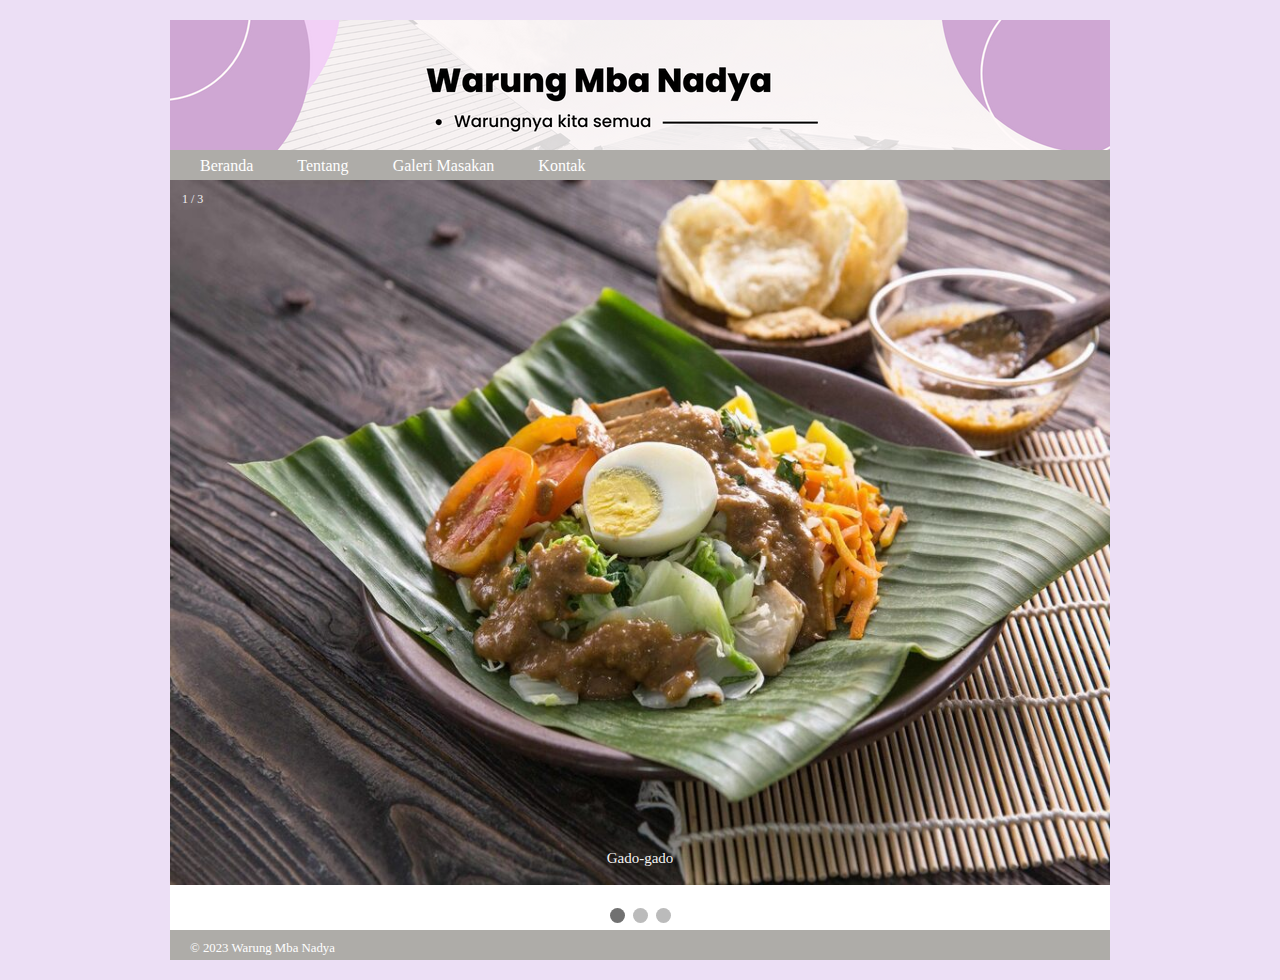
<file: galeri.html>
<!DOCTYPE html>
<html lang="en">
<head>
    <meta charset="UTF-8">
    <meta http-equiv="X-UA-Compatible" content="IE=edge">
    <meta name="viewport" content="width=device-width, initial-scale=1.0">
    <title>Warung Mba Nadya</title>
    <style>
    * {box-sizing: border-box;}
body {font-family: Verdana, sans-serif;}
.mySlides {display: none;}
img {vertical-align: middle;}
 
/* Slideshow container */
.slideshow-container {
  max-width: 1000px;
  position: relative;
  float: center;
  margin: auto;
}
 
/* Caption text */
.text {
  color: #f2f2f2;
  font-size: 15px;
  padding: 8px 12px;
  position: absolute;
  bottom: 8px;
  width: 100%;
  text-align: center;
}
 
/* Number text (1/3 etc) */
.numbertext {
  color: #f2f2f2;
  font-size: 12px;
  padding: 8px 12px;
  position: absolute;
  top: 0;
}
 
/* The dots/bullets/indicators */
.dot {
  height: 15px;
  width: 15px;
  margin: 0 2px;
  background-color: #bbb;
  border-radius: 50%;
  display: inline-block;
  transition: background-color 0.6s ease;
}
 
.active {
  background-color: #717171;
}
 
/* Fading animation */
.fade {
  -webkit-animation-name: fade;
  -webkit-animation-duration: 1.5s;
  animation-name: fade;
  animation-duration: 1.5s;
}
 
@-webkit-keyframes fade {
  from {opacity: .4}
  to {opacity: 1}
}
 
@keyframes fade {
  from {opacity: .4}
  to {opacity: 1}
}
 
/* On smaller screens, decrease text size */
@media only screen and (max-width: 300px) {
  .text {font-size: 11px}
}
       
    </style>
    <script src = "http://html5shiv.googlecode.com/svn/trunk/html5.js"></script>
    <link rel="stylesheet" href="main.css">
   
       
 
</head>
<body>
        <div class= "wrapper">
            <header>
                <h1>Warung Mba Nadya</h1>
                <nav>
                    <ul>
                        <li><a href="#" onclick="location.href = 'index.html';">Beranda</a></li>
                        <li><a href="#" onclick="location.href = 'tentang.html';">Tentang</a></li>
                        <li><a href="#" onclick="location.href = 'galeri.html';">Galeri Masakan</a></li>
                        <li><a href="#" onclick="location.href = 'kontak.html';">Kontak</a></li>
                    </ul>
                </nav>
            </header>
           
                <div class="slideshow-container">
 
                    <div class="mySlides fade">
                      <div class="numbertext">1 / 3</div>
                      <img src="images/gado.jpg" style="width:100%">
                      <div class="text">Gado-gado</div>
                    </div>
                   
                    <div class="mySlides fade">
                      <div class="numbertext">2 / 3</div>
                      <img src="images/penyetan.jpg" style="width:100%">
                      <div class="text">Ayam Penyet</div>
                    </div>
                   
                    <div class="mySlides fade">
                      <div class="numbertext">3 / 3</div>
                      <img src="images/sate.jpg" style="width:100%">
                      <div class="text">Sate Ayam Madura</div>
                    </div>
                   
                </div>
                <br>
                <div style="text-align:center">
                    <span class="dot"></span>
                    <span class="dot"></span>
                    <span class="dot"></span>
                </div>
                <script>
                    var slideIndex = 0;
                    showSlides();
                   
                    function showSlides() {
                      var i;
                      var slides = document.getElementsByClassName("mySlides");
                      var dots = document.getElementsByClassName("dot");
                      for (i = 0; i < slides.length; i++) {
                       slides[i].style.display = "none";  
                     }
                     slideIndex++;
                     if (slideIndex > slides.length) {slideIndex = 1}    
                      for (i = 0; i < dots.length; i++) {
                       dots[i].className = dots[i].className.replace(" active", "");
                     }
                     slides[slideIndex-1].style.display = "block";  
                     dots[slideIndex-1].className += " active";
                     setTimeout(showSlides, 2000); // Change image every 2 seconds
                   }
                   </script>
           
            <!-- Slideshow container -->
            <footer>
                &copy; 2023 Warung Mba Nadya
            </footer>
        </div>
</body>
</html>
</file>
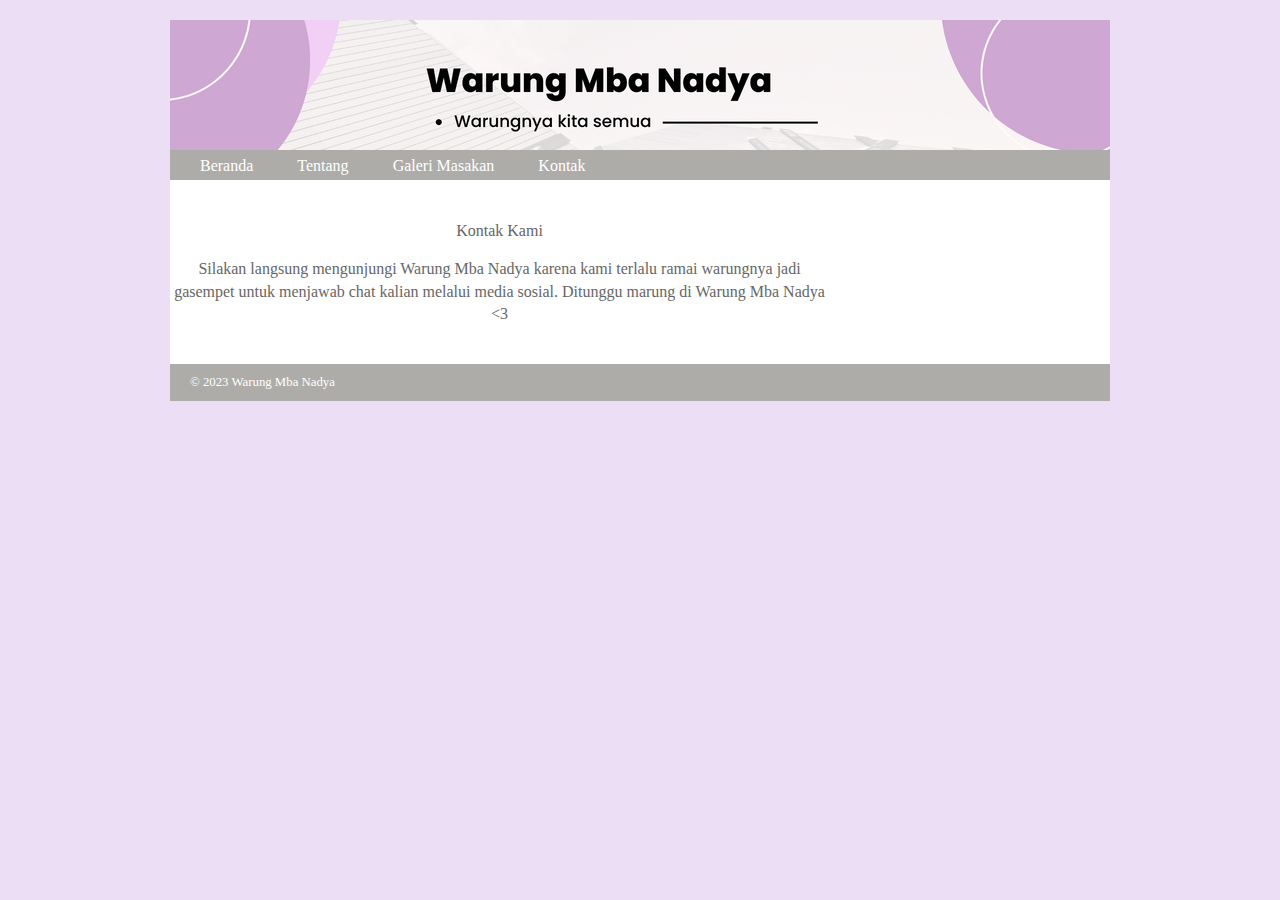
<file: kontak.html>
<!DOCTYPE html>
<html lang="en">
<head>
    <meta charset="UTF-8">
    <meta http-equiv="X-UA-Compatible" content="IE=edge">
    <meta name="viewport" content="width=device-width, initial-scale=1.0">
    <title>Warung Mba Nadya</title>
    <style type="text/css"></style>
    <script src = "http://html5shiv.googlecode.com/svn/trunk/html5.js"></script>
    <link rel="stylesheet" href="main.css">
</head>
<body>
        <div class= "wrapper">
            <header>
                <h1>Warung Mba Nadya</h1>
                <nav>
                    <ul>
                        <li><a href="#" onclick="location.href = 'index.html';">Beranda</a></li>
                        <li><a href="#" onclick="location.href = 'tentang.html';">Tentang</a></li>
                        <li><a href="#" onclick="location.href = 'galeri.html';">Galeri Masakan</a></li>
                        <li><a href="#" onclick="location.href = 'kontak.html';">Kontak</a></li>
                    </ul>
                </nav>
            </header>
            <section class="courses">
                <article>
                    <div style="float: center;">
                        <hgroup style="float: center;">
                            <p align="center">Kontak Kami</p>
                            <p align="center">Silakan langsung mengunjungi Warung Mba Nadya karena kami terlalu ramai warungnya jadi gasempet untuk menjawab chat kalian melalui media sosial. Ditunggu marung di Warung Mba Nadya <3</p>
                            <br>
                        </hgroup>
                    </div>
                </article>
               
            </section>
            <footer>
                &copy; 2023 Warung Mba Nadya
            </footer>
        </div>
</body>
</html>
</file>
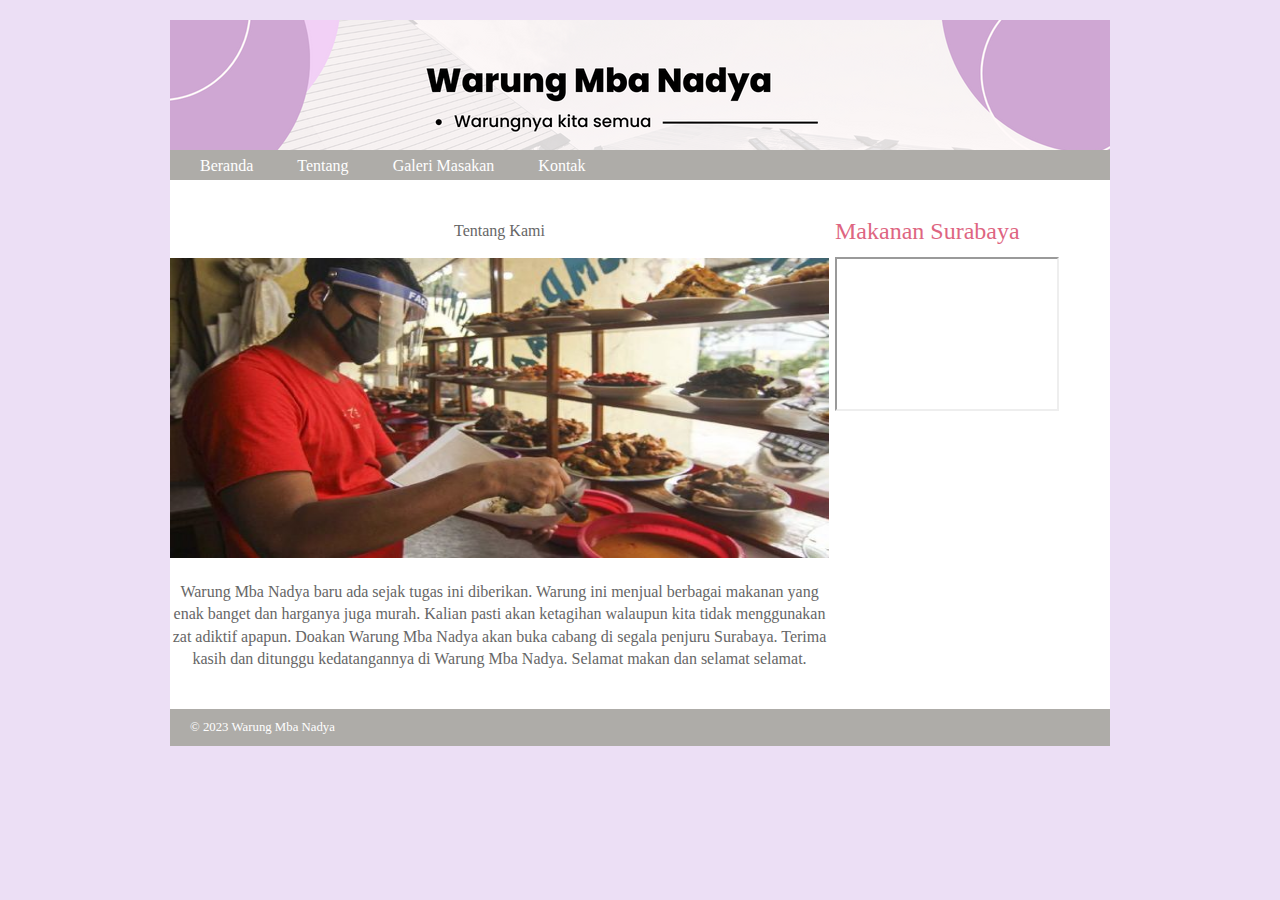
<file: tentang.html>
<!DOCTYPE html>
<html lang="en">
<head>
    <meta charset="UTF-8">
    <meta http-equiv="X-UA-Compatible" content="IE=edge">
    <meta name="viewport" content="width=device-width, initial-scale=1.0">
    <title>Warung Mba Nadya</title>
    <style type="text/css"></style>
    <script src = "http://html5shiv.googlecode.com/svn/trunk/html5.js"></script>
    <link rel="stylesheet" href="main.css">
</head>
<body>
        <div class= "wrapper">
            <header>
                <h1>Warung Mba Nadya</h1>
                <nav>
                    <ul>
                        <li><a href="#" onclick="location.href = 'index.html';">Beranda</a></li>
                        <li><a href="#" onclick="location.href = 'tentang.html';">Tentang</a></li>
                        <li><a href="#" onclick="location.href = 'galeri.html';">Galeri Masakan</a></li>
                        <li><a href="#" onclick="location.href = 'kontak.html';">Kontak</a></li>
                    </ul>
                </nav>
            </header>
            <section class="courses">
                <article>
                    <div style="float: center;">
                        <hgroup style="float: center;">
                            <p align="center">Tentang Kami</p>
                            <img src="images/warung.jpeg" style="width: 700px; height: 300px;">
                            <p align="center">Warung Mba Nadya baru ada sejak tugas ini diberikan. Warung ini menjual berbagai makanan yang enak banget dan harganya juga murah. Kalian pasti akan ketagihan walaupun kita tidak menggunakan zat adiktif apapun. Doakan Warung Mba Nadya akan buka cabang di segala penjuru Surabaya. Terima kasih dan ditunggu kedatangannya di Warung Mba Nadya. Selamat makan dan selamat selamat.
                            </p>
                            <br>
                        </hgroup>
                    </div>
                </article>
               
            </section>
            <aside>
                <section class="popular-recipes" style="float: right;">
                    <h2>Makanan Surabaya</h2>
                    <iframe width="220" height="150"
                       src="https://www.youtube.com/embed/wHne9gVdvHM">
                    </iframe>
                </section>
            </aside>
            <footer>
                &copy; 2023 Warung Mba Nadya
            </footer>
        </div>
</body>
</html>
</file>
<file: main.css>
header, section, footer, aside, nav, article, figure, figcaption {
    display: block;
}
 
body {
    color : #666666;
    background-color: #ECDFF5;
    background-position: center ;
    font-family: Georgia, 'Times New Roman', Times, serif;
    line-height: 1.4em;
    margin: 0px;
}
.wrapper {
    width: 940px;
    margin: 20px auto 20px auto;
    background-color: #ffffff;
}
 
header {
    height: 160px;
    background-image: url("images/header.png");
}
 
h1{
    text-indent: -9999px ;
    width: 940px;
    height: 130px;
    margin: 0px;
}
 
nav, footer{
    clear: both;
    color: #ffffff;
    background-color: #aeaca8 ;
    height: 30px;
}
 
nav ul {
    margin: 0px;
    padding: 5px 0px 5px 30px;
}
 
nav li {
    display: inline;
    margin-right: 40px;
}
 
nav li a {
    color: #ffffff;
}
 
nav li a:hover, nav li a.current{
    color: #000000;
}
 
section.courses {
    float: left;
    width: 659px;
    border-right: 1 px solid #eeeeee;
}
 
article {
    clear: both;
    overflow: auto;
    width: 100%;
}
 
hgroup{
    margin-top: 40px;
}
 
figure{
    float: left;
    width: 290px;
    height: 220px;
    padding: 5px;
    margin: 20px;
    border: 1px solid #eeeeee;
}
 
figcaption{
    font-size: 90%;
    text-align: left;
}
 
aside{
    width: 230px;
    float: left;
    padding: 0px 0px 0px 20 px;
}
 
aside section a {
    display: block;
    padding: 10px;
    border-bottom: 1px solid #eeeeee;
}
 
aside section a:hover {
    color: #985d6a;
    background-color: #efefef;
}
 
a{
    color: #de6581;
    text-decoration: none;
}
 
h1,h2,h3{
    font-weight: normal;
}
 
h2{
    margin: 10px 0px 5px 0px;
    padding: 0px;
}
 
h3{
    margin: 0px 0px 10px 0px;
    color: #de6581;
}
 
aside h2{
    padding: 30px 0px 10px 0px;
    color: #de6581;
}
footer{
    font-size: 80%;
    padding: 7px 0px 0px 20px;
}
</file>
